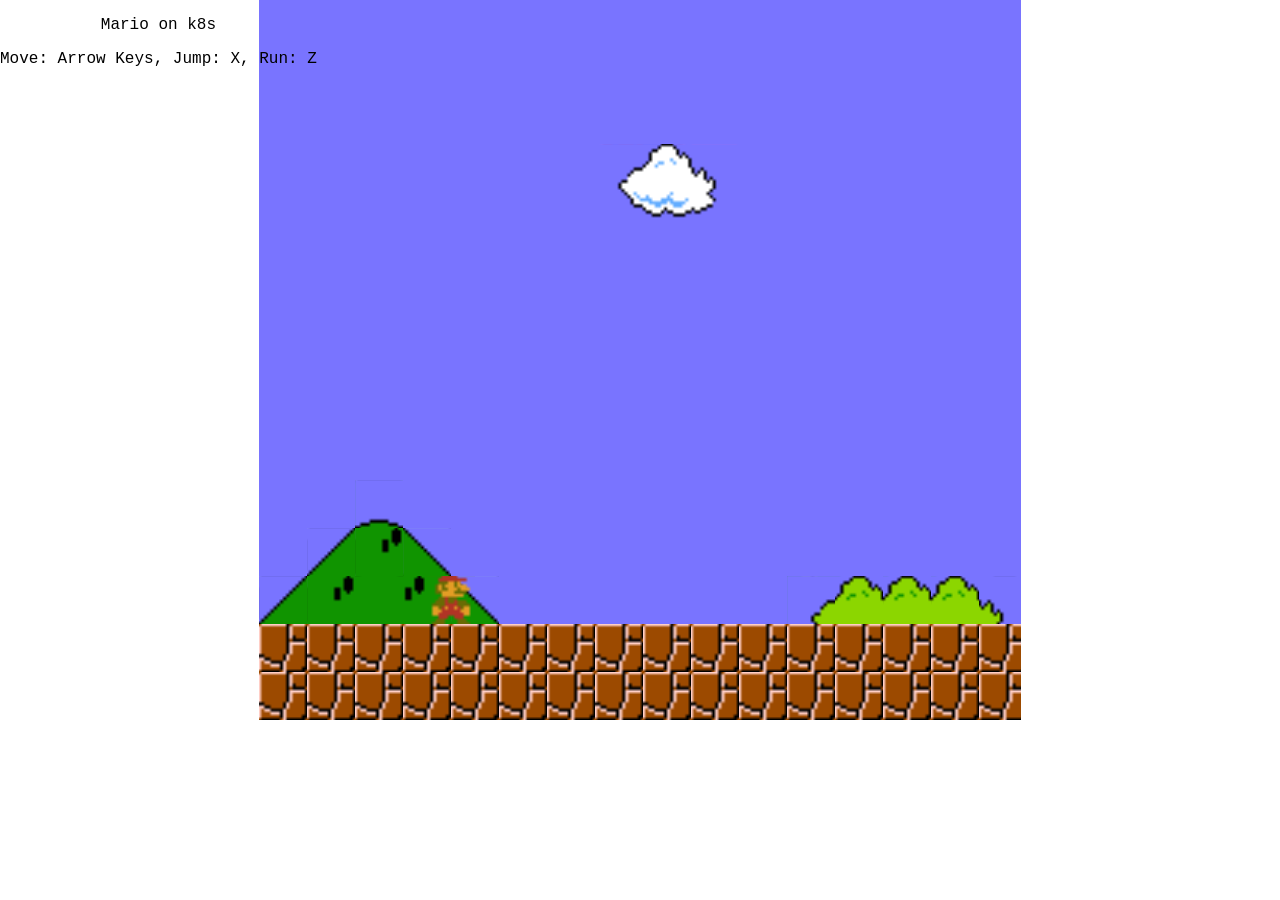
<file: www/index.html>
﻿<!DOCTYPE html>
<html>
  <head>
    <meta charset="utf-8">

    <!-- The actual resolution of the NES is 256x240.
         Ideally, we draw in this size and scale appropriately.-->
    <title>Super Mario Bros</title>
    <meta name="description" content="">
    <meta name="viewport" content="width=device-width">

    <link rel="stylesheet" href="css/game.css">
  </head>
  <body>
    <script type="text/javascript" src="js/util.js"></script>
    <script type="text/javascript" src="js/input.js"></script>
    <script type="text/javascript" src="js/resources.js"></script>
    <script type="text/javascript" src="js/sprite.js"></script>
    <script type="text/javascript" src="js/entity.js"></script>
    <script type="text/javascript" src="js/pipe.js"></script>
    <script type="text/javascript" src="js/mushroom.js"></script>
    <script type="text/javascript" src="js/fireflower.js"></script>
    <script type="text/javascript" src="js/star.js"></script>
    <script type="text/javascript" src="js/fireball.js"></script>
    <script type="text/javascript" src="js/coin.js"></script>
    <script type="text/javascript" src="js/bcoin.js"></script>
    <script type="text/javascript" src="js/goomba.js"></script>
    <script type="text/javascript" src="js/koopa.js"></script>
    <script type="text/javascript" src="js/floor.js"></script>
    <script type="text/javascript" src="js/block.js"></script>
    <script type="text/javascript" src="js/rubble.js"></script>
    <script type="text/javascript" src="js/prop.js"></script>
    <script type="text/javascript" src="js/player.js"></script>
    <script type="text/javascript" src="js/flag.js"></script>
    <script type="text/javascript" src="js/levels/level.js"></script>
    <script type="text/javascript" src="js/levels/11.js"></script>
    <script type="text/javascript" src="js/levels/11tunnel.js"></script>
    <script type="text/javascript" src="js/game.js"></script>
    <div class="info">
      <p class="title"> Mario on k8s</p>
      <p class="controls">Move: Arrow Keys, Jump: X, Run: Z</p>
    </div>
  </body>
</html>
</file>
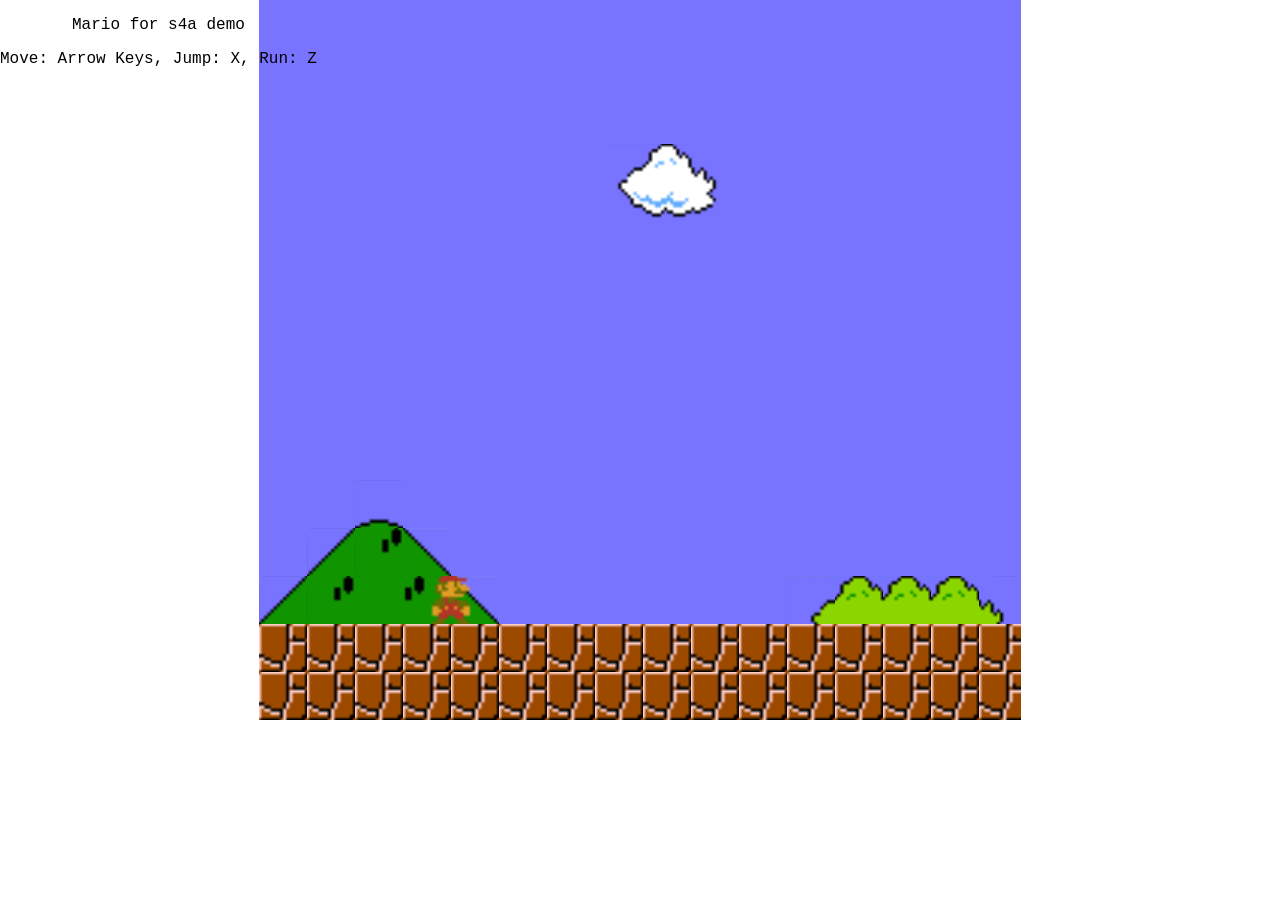
<file: mario/www/index.html>
﻿<!DOCTYPE html>
<html>
  <head>
    <meta charset="utf-8">

    <!-- The actual resolution of the NES is 256x240.
         Ideally, we draw in this size and scale appropriately.-->
    <title>Super Mario Bros</title>
    <meta name="description" content="">
    <meta name="viewport" content="width=device-width">

    <link rel="stylesheet" href="css/game.css">
  </head>
  <body>
    <script type="text/javascript" src="js/util.js"></script>
    <script type="text/javascript" src="js/input.js"></script>
    <script type="text/javascript" src="js/resources.js"></script>
    <script type="text/javascript" src="js/sprite.js"></script>
    <script type="text/javascript" src="js/entity.js"></script>
    <script type="text/javascript" src="js/pipe.js"></script>
    <script type="text/javascript" src="js/mushroom.js"></script>
    <script type="text/javascript" src="js/fireflower.js"></script>
    <script type="text/javascript" src="js/star.js"></script>
    <script type="text/javascript" src="js/fireball.js"></script>
    <script type="text/javascript" src="js/coin.js"></script>
    <script type="text/javascript" src="js/bcoin.js"></script>
    <script type="text/javascript" src="js/goomba.js"></script>
    <script type="text/javascript" src="js/koopa.js"></script>
    <script type="text/javascript" src="js/floor.js"></script>
    <script type="text/javascript" src="js/block.js"></script>
    <script type="text/javascript" src="js/rubble.js"></script>
    <script type="text/javascript" src="js/prop.js"></script>
    <script type="text/javascript" src="js/player.js"></script>
    <script type="text/javascript" src="js/flag.js"></script>
    <script type="text/javascript" src="js/levels/level.js"></script>
    <script type="text/javascript" src="js/levels/11.js"></script>
    <script type="text/javascript" src="js/levels/11tunnel.js"></script>
    <script type="text/javascript" src="js/game.js"></script>
    <div class="info">
      <p class="title"> Mario for s4a demo</p>
      <p class="controls">Move: Arrow Keys, Jump: X, Run: Z</p>
    </div>
  </body>
</html>
</file>
<file: www/css/game.css>
html, body, ul, li {
  margin: 0;
  border: 0;
  padding: 0;
}

canvas {
  display: block;
  width: 762;
  margin: 0 auto;
  background-color: blue;
}

p {
  text-align: center;
}

body {
  overflow: hidden;
  height: 100%;
}

html {
  overflow: hidden;
  height: 100%;
}

.info {
  font-family: "Lucida Console", "Courier New", monospace;
  position: absolute;
  top: 0;
  left: 0;
}
</file>
<file: mario/www/css/game.css>
html, body, ul, li {
  margin: 0;
  border: 0;
  padding: 0;
}

canvas {
  display: block;
  width: 762;
  margin: 0 auto;
  background-color: blue;
}

p {
  text-align: center;
}

body {
  overflow: hidden;
  height: 100%;
}

html {
  overflow: hidden;
  height: 100%;
}

.info {
  font-family: "Lucida Console", "Courier New", monospace;
  position: absolute;
  top: 0;
  left: 0;
}
</file>
